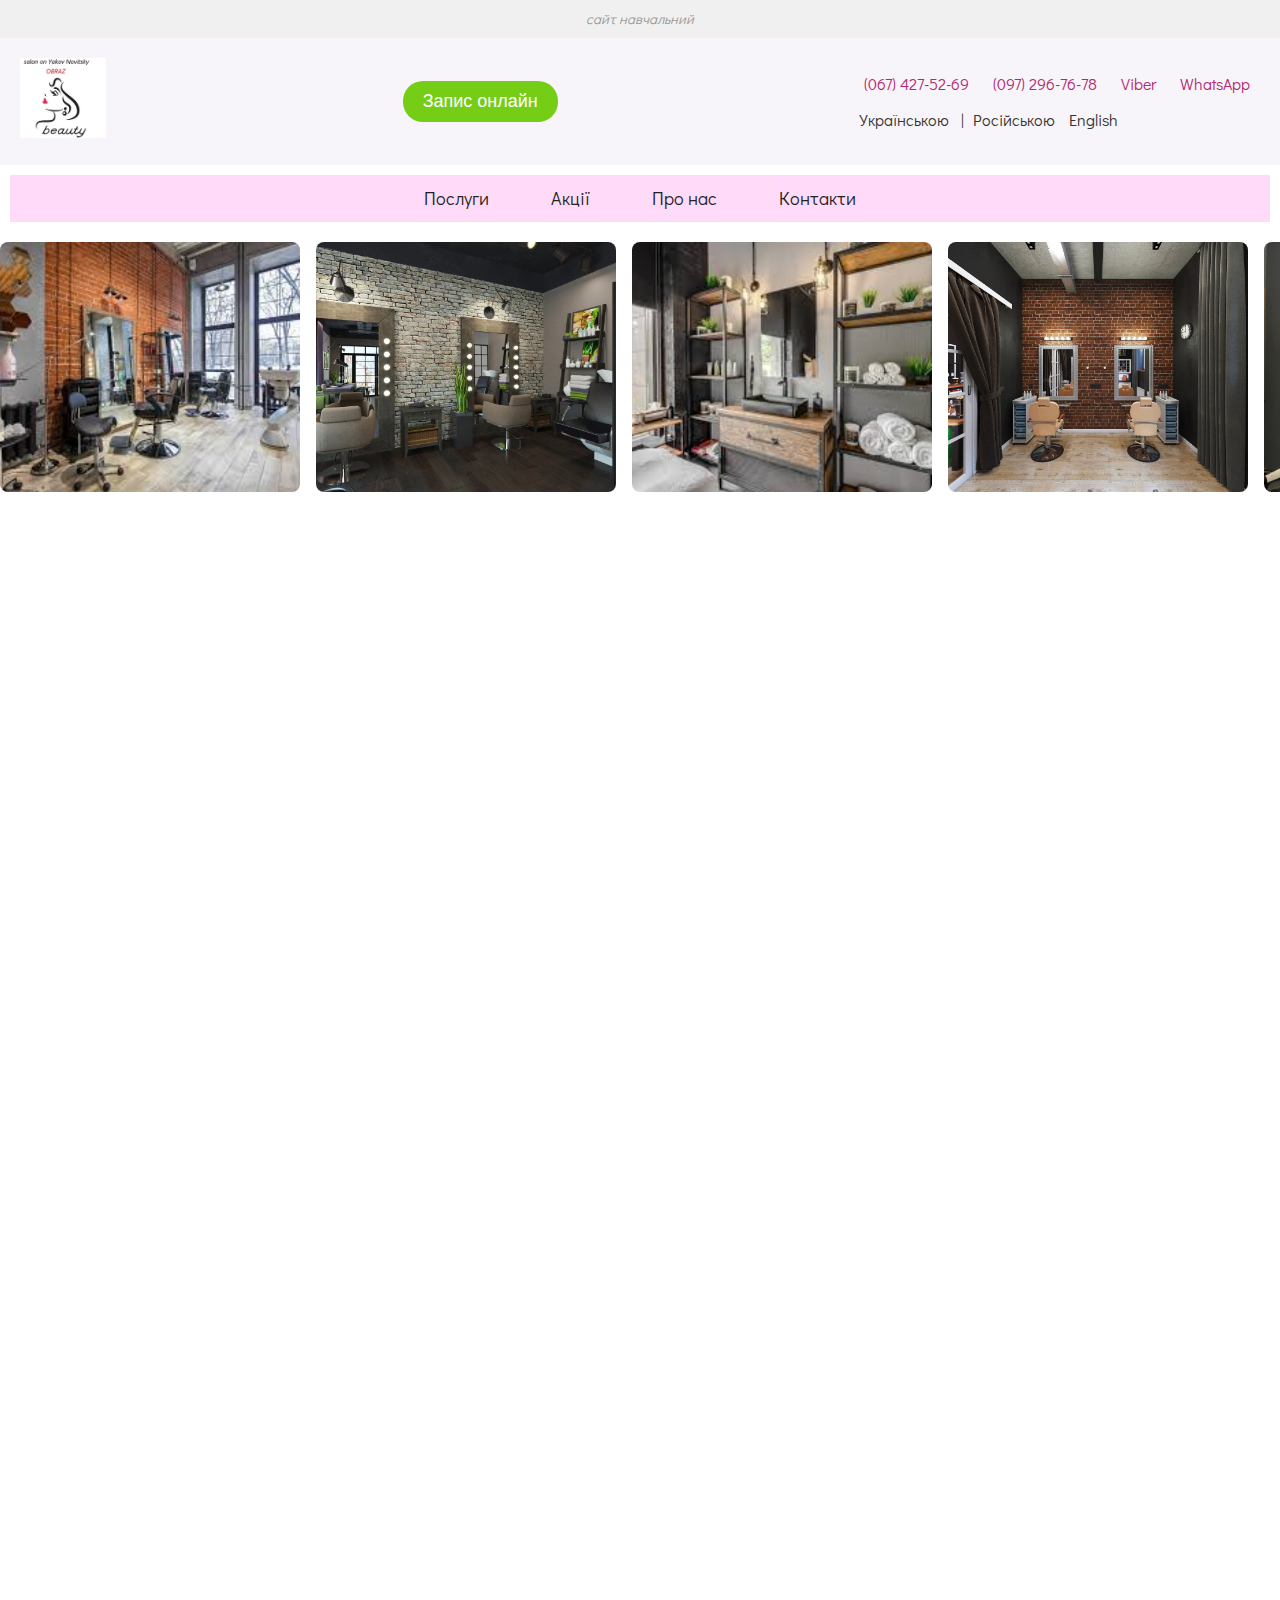
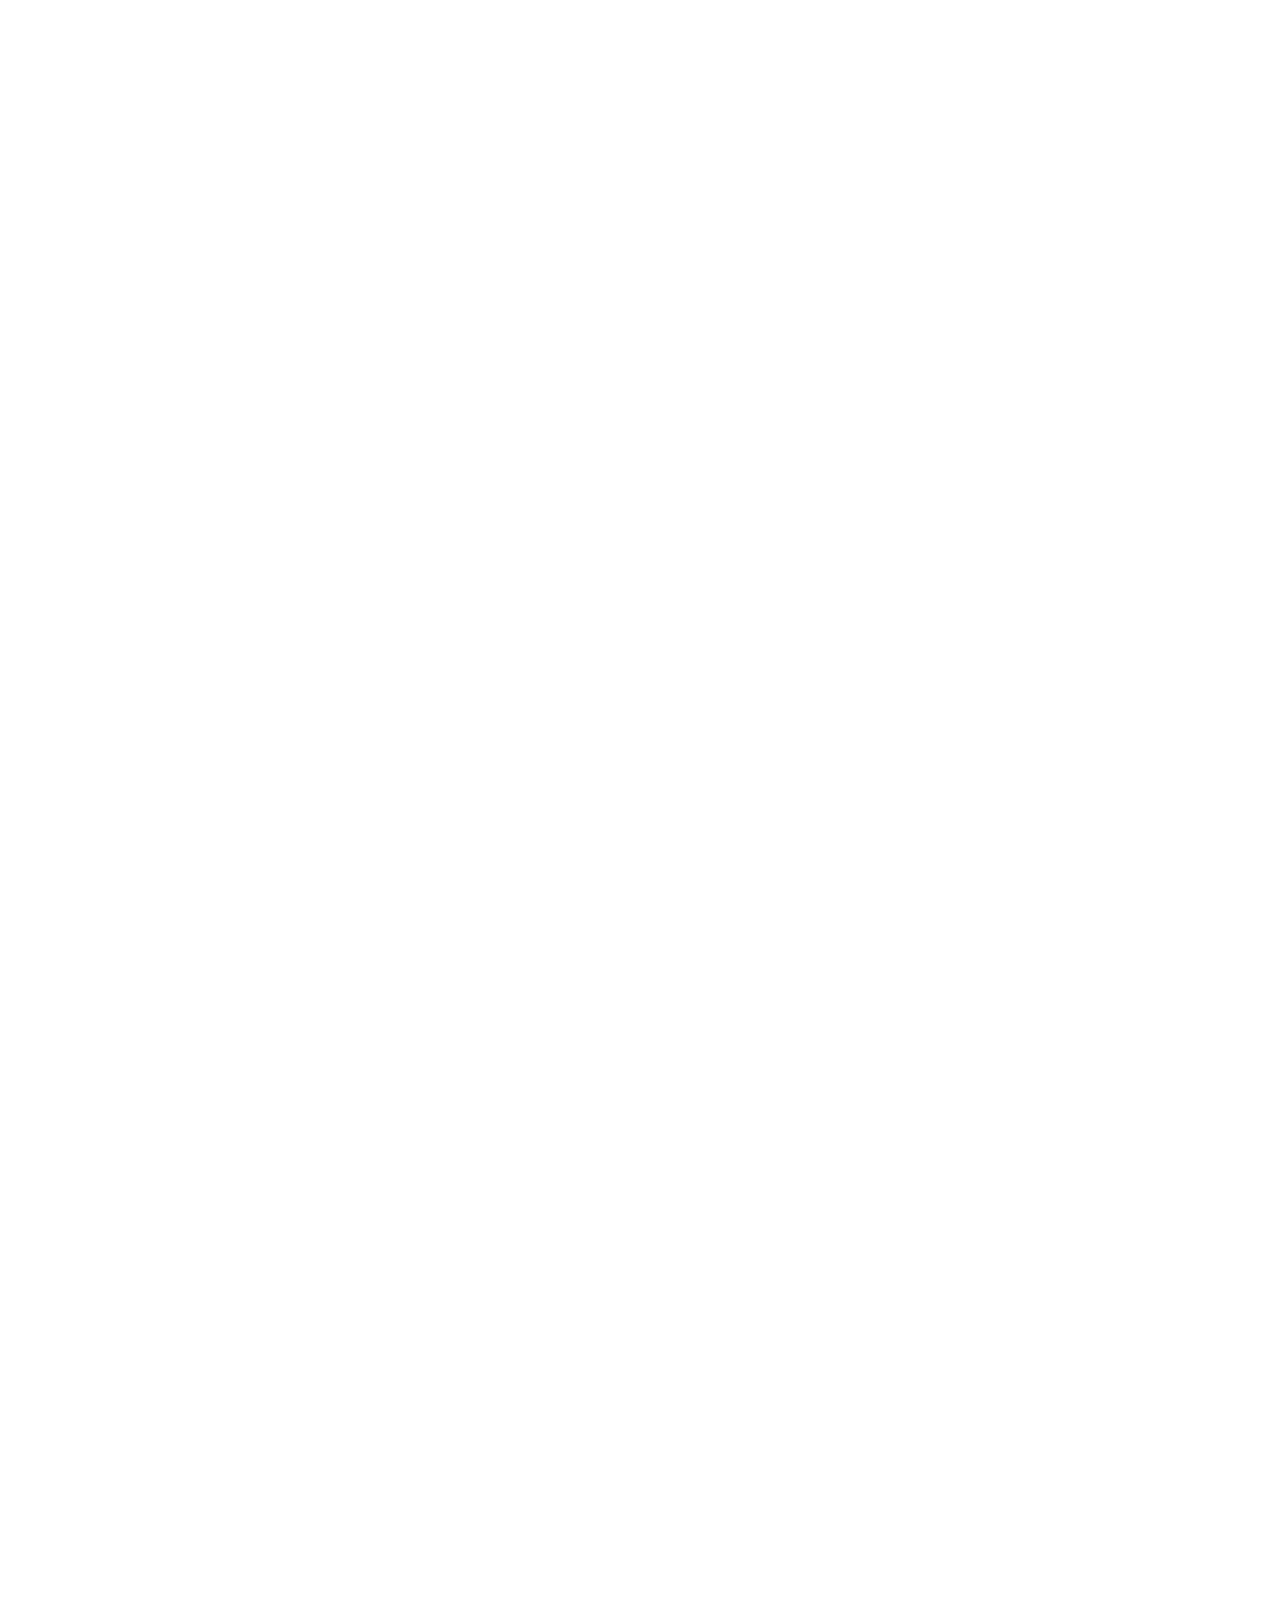
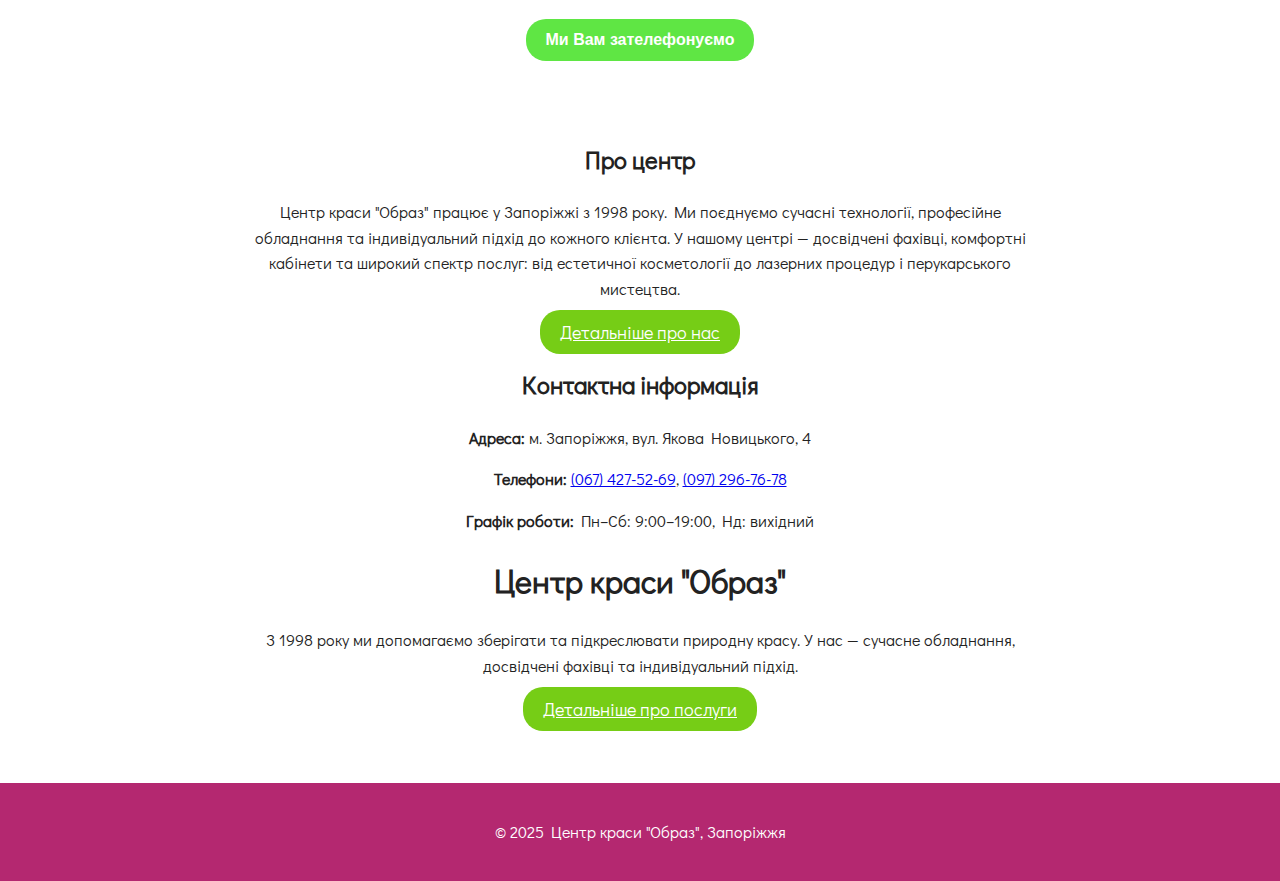
<file: index.html>
<!DOCTYPE html>
<html lang="uk">

<head>
  <meta charset="UTF-8" />
  <meta name="viewport" content="width=device-width, initial-scale=1.0">

  <title>Центр краси "Образ" — Запоріжжя</title>
  <meta name="robots" content="noindex, nofollow" />
  <!-- Open Graph -->
  <meta property="og:type" content="website" />
  <meta property="og:title" content="Центр краси 'Образ' — Запоріжжя" />
  <meta property="og:description"
    content="Косметологія, лазерні процедури, перукарські послуги. Професіоналізм і сучасні технології." />
  <meta property="og:image" content="images/preview.jpg" />
  <meta property="og:url" content="https://example.com/" />

  <!-- Twitter Card -->
  <meta name="twitter:card" content="summary_large_image" />
  <meta name="twitter:title" content="Центр краси 'Образ'" />
  <meta name="twitter:description" content="Косметологія, лазерні процедури, перукарські послуги." />
  <meta name="twitter:image" content="images/preview.jpg" />

  <meta name="description"
    content="Центр краси та здоров'я 'Образ' у Запоріжжі. Косметологія, лазерні процедури, перукарські послуги.">
  <link href="https://fonts.googleapis.com/css?family=Didact+Gothic&subset=cyrillic" rel="stylesheet" />
  <link rel="stylesheet" href="css/style.css" />

  <link rel="icon" href="images/favicon.ico" type="image/x-icon" />
  <meta property="og:image" content="images/preview.jpg" />
  <meta name="author" content="Центр краси 'Образ'" />
  <meta property="og:title" content="Центр краси 'Образ' — Запоріжжя" />
  <meta property="og:description"
    content="Косметологія, лазерні процедури, перукарські послуги. Професіоналізм і сучасні технології." />
  <meta property="og:image" content="images/preview.jpg" />

</head>

<body>
  <div class="site-note">сайт навчальний</div>
  <header class="header">
    <div class="logo">
      <img src="images/preview.jpg" alt="Центр краси Образ" />
    </div>
    <button class="btn-zapis" onclick="openBookingForm()">Запис онлайн</button>
    <div class="contacts">
      <a href="tel:+380674275269">(067) 427-52-69</a>
      <a href="tel:+380972967678">(097) 296-76-78</a>
      <a href="viber://add?number=380674275269">Viber</a>
      <a href="whatsapp://send?phone=+380972967678">WhatsApp</a>
      <nav>
        <a href="index.html">Українською</a> |
        <a href="ru/index.html" class="btn">Російською</a>
        <a href="en/index.html">English</a>
      </nav>
    </div>
  </header>


  <nav class="main-nav">
    <ul>
      <li class="has-submenu">
        <a href="p_uslugi.html">Послуги</a>
        <ul class="submenu">
          <li><a href="https://www.youtube.com/watch?v=QhS3SmSOpQ8">Манікюр</a></li>
          <li><a href="https://www.youtube.com/watch?v=CxDSTz7UUB4 ">Масаж</a></li>
          <li><a href="https://www.youtube.com/watch?v=rYP-_xYNl6I">Стрижка</a></li>
        </ul>
      </li>

      <li class="has-submenu">
        <a href="p_akcii.html">Акції</a>
        <ul class="submenu">
          <li><a href="p_skidka.html">Знижки</a></li>
          <li><a href="p_bonus.html">Бонуси</a></li>
          <li><a href="p_gift.html">Подарункові сертифікати</a></li>
        </ul>
      </li>

      <li class="has-submenu">
        <a href="#about">Про нас</a>
        <ul class="submenu">
          <li><a href="#team">Наша команда</a></li>
          <li><a href="#about">Історія салону</a></li>
          <li><a href="#about">Місія та цінності</a></li>
        </ul>
      </li>

      <li><a href="p_kontakty.html">Контакти</a></li>
    </ul>
  </nav>



  <div class="gallery-container">
    <img src="images/1.jpg" alt="Фото 1">
    <img src="images/1112.jpg" alt="Фото 2">
    <img src="images/12.jpg" alt="Фото 3">
    <img src="images/3.jpg" alt="Фото 4">
    <img src="images/2.jpg" alt="Фото 4">
    <img src="images/2.jpg" alt="Фото 4">
    <img src="images/2.jpg" alt="Фото 4">
    <img src="images/2.jpg" alt="Фото 4">
  </div>

  <main class="main-content">
    <section class="services fade-in">
      <h2>Наші послуги</h2>
      <div class="service-grid">
        <a href="p_esteticheskaya-kosmetologiya.html">
          <img src="images/360_estet_kosmet.jpg" alt="Естетична косметологія" />
          <p>Естетична косметологія</p>
        </a>
        <a href="p_inyekcionnaya-kosmetologiya.html">
          <img src="images/360_inekc_kosmet.jpg" alt="Ін'єкційна косметологія" />
          <p>Ін'єкційна косметологія</p>
        </a>
        <a href="p_lazernyy-centr.html">
          <img src="images/360_laz_centr.jpg" alt="Лазерний центр" />
          <p>Лазерний центр</p>
        </a>
        <a href="p_epil.html">
          <img src="images/360_laz_epil.jpg" alt="Лазерна епіляція" />
          <p>Лазерна епіляція</p>
        </a>
        <a href="p_studiya-volos.html">
          <img src="images/360_studiya_volos.jpg" alt="Студія волосся" />
          <p>Студія волосся</p>
        </a>
        <a href="p_ukhod-za-rukami-i-nogami.html">
          <img src="images/360_uhod_ruki.jpg" alt="Догляд за руками та ногами" />
          <p>Догляд за руками та ногами</p>
        </a>
      </div>

    </section>

    <section class="news fade-in" id="news-section">
      <h2>Наші новини</h2>
    </section>


    <section id="news-section2" class="fade-in">

      <article class="news-item">
        <img src="images/tokio_mini.jpg" alt="TOKIO INKARAMI" />
        <div>
          <h3><a href="p_tokio-inkarami---lechenie-volos-iz-yaponii.html">Японське відновлення волосся TOKIO
              INKARAMI</a></h3>
          <p>Комплексний догляд з Японії, що повертає волоссю силу, пружність, зволоженість і блиск.</p>
        </div>
      </article>

      <article class="news-item">
        <img src="images/leasir_rnews.jpg" alt="Апарат для корекції фігури" />
        <div>
          <h3><a href="p_noveyshiy-apparat-dlya-korrekcii-figury-i-lecheniy.html">Вбивця целюліту вже на волі!</a></h3>
          <p>Новий апарат з RF-ліфтингом і вакуумним масажем — моделювання фігури у Запоріжжі.</p>
        </div>
      </article>

      <article class="news-item">
        <img src="images/akan.jpg" alt="Знижки на епіляцію" />
        <div>
          <h3><a href="p_akcii.html">Знижки на Лазерну епіляцію!</a></h3>
          <p>Виграй додаткову знижку на епіляцію з найкращими лазерами Candela GentleLase Pro.</p>
        </div>
      </article>
    </section>


    <section id="team" class="team fade-in">
      <h2>Наші фахівці</h2>
      <div class="team-grid">
        <div class="team-member">
          <img src="images/192_julia.jpg" alt="Нова модель" />
          <h3>Нова модель</h3>
          <p>Майстер педикюру</p>
        </div>
        <div class="team-member">
          <img src="images/192_simon.jpg" alt="Нова модель" />
          <h3>Нова модель</h3>
          <p>Майстер манікюру</p>
        </div>
        <div class="team-member">
          <img src="images/192_korobova.jpg" alt="Нова модель" />
          <h3>Нова модель</h3>
          <p>Косметолог</p>
        </div>
        <div class="team-member">
          <img src="images/192_jenya.jpg" alt="Нова модель" />
          <h3>Нова модель</h3>
          <p>Фахівець лазерної епіляції</p>
        </div>
        <div class="team-member">
          <img src="images/192_irina_kuchugurnaya.jpg" alt="Нова модель" />
          <h3>Нова модель</h3>
          <p>Майстер манікюру</p>
        </div>
        <div class="team-member">
          <img src="images/192_oksana_shegeda.jpg" alt="Нова модель" />
          <h3>Нова модель</h3>
          <p>Фахівець лазерної епіляції</p>
        </div>
      </div>
      <button class="btn-zapis" onclick="openBookingForm()">Запис онлайн</button>
    </section>

    <div class="map">
      <iframe
        src="https://www.google.com/maps/embed?pb=!1m18!1m12!1m3!1d2677.823519350819!2d35.13563739999999!3d47.84301219999999!2m3!1f0!2f0!3f0!3m2!1i1024!2i768!4f13.1!3m3!1m2!1s0x40dc67369137b8c9%3A0x261984ce0a0e2108!2z0YPQuy4g0K_QutC-0LLQsCDQndC-0LLQuNGG0LrQvtCz0L4sIDQsINCX0LDQv9C-0YDQvtC20YzQtSwg0JfQsNC_0L7RgNC-0LbRgdC60LDRjyDQvtCx0LvQsNGB0YLRjCwgNjkwMDA!5e0!3m2!1sru!2sua!4v1762896191954!5m2!1sru!2sua"
        width="600" height="600" style="border:0;" allowfullscreen="" loading="lazy"
        referrerpolicy="no-referrer-when-downgrade">

      </iframe>
    </div>





    <div class="map">
      <button class="btn-callback" onclick="openCallbackForm()">Ми Вам зателефонуємо </button>
    </div>






    <div id="callbackForm" class="modal">
      <div class="modal-content">
        <span class="close" onclick="closeCallbackForm()">×</span>
        <form action="https://formspree.io/f/mzzyzbwl" method="POST" id="callback-form">
          <label for="callback-name">Ваше ім’я:</label>
          <input type="text" name="name" id="callback-name" placeholder="Ваше ім’я" required>

          <label for="callback-phone">Телефон:</label>
          <input type="tel" name="phone" id="callback-phone" placeholder="(0XX) XXX-XX-XX" required>
          <input type="email" id="email" name="email" autocomplete="email" required>
          <button type="submit">Зателефонйте мені</button>
        </form>
        <div id="callback-thankyou" style="display:none; color:green; margin-top:15px;">
          Дякуємо! Ми зателефонуємо Вам найближчим часом.
        </div>
      </div>
    </div>

    <section id="about" class="news-section">
      <h2>Про центр</h2>
      <p>
        Центр краси "Образ" працює у Запоріжжі з 1998 року. Ми поєднуємо сучасні технології, професійне обладнання та
        індивідуальний підхід до кожного клієнта. У нашому центрі — досвідчені фахівці, комфортні кабінети та широкий
        спектр послуг: від естетичної косметології до лазерних процедур і перукарського мистецтва.
      </p>
      <a class="btn-primary" href="">Детальніше про нас</a>


      <!-- <section id="news-section4" class="fade-in"> -->


      <h2>Контактна інформація</h2>
      <p><strong>Адреса:</strong> м. Запоріжжя, вул. Якова Новицького, 4</p>
      <p><strong>Телефони:</strong> <a href="tel:+380674275269">(067) 427-52-69</a>, <a href="tel:+380972967678">(097)
          296-76-78</a></p>
      <p><strong>Графік роботи:</strong> Пн–Сб: 9:00–19:00, Нд: вихідний</p>

      <h1>Центр краси "Образ"</h1>
      <p>З 1998 року ми допомагаємо зберігати та підкреслювати природну красу. У нас — сучасне обладнання, досвідчені
        фахівці та індивідуальний підхід.</p>
      <a class="btn-primary" href="p_uslugi.html">Детальніше про послуги</a>
    </section>


    <!-- </section> -->

    <!-- <section class="feedback fade-in">
  <h2>Зворотний зв’язок</h2>
    <form action="https://formspree.io/f/mzzyzbwl" method="POST" class="feedback-form">
    <input type="text" name="name" placeholder="Ваше ім’я" required />
    <input type="tel" name="phone" placeholder="Телефон" required />
    <textarea name="message" rows="4" placeholder="Ваше повідомлення"></textarea>
    <button type="submit" class="btn-primary">Надіслати</button>
  </form>
</section> -->



    <div id="bookingForm" class="modal">
      <h2>Зворотний зв’язок</h2>
      <div class="modal-content">
        <span class="close" onclick="overboxzapis()">×</span>
        <form action="https://formspree.io/f/mzzyzbwl" method="POST" class="feedback-form">
          <input type="text" name="name" placeholder="Ваше ім’я" required />
          <input type="tel" name="phone" placeholder="Телефон" required />
          <textarea name="message" rows="4" placeholder="Ваше повідомлення"></textarea>
          <button type="submit" class="btn-primary">Надіслати</button>
        </form>
      </div>
    </div>
  </main>

  <footer class="footer">
    <p>&copy; 2025 Центр краси "Образ", Запоріжжя</p>
  </footer>


  <script src="js/script.js"></script>


<div id="bookingForm1" class="modal" style="display: none;">
  <div class="modal-content">
    <span class="close" onclick="closeForm()">×</span>
    <form action="https://formspree.io/f/mzzyzbwl" method="POST" id="appointment-form" autocomplete="on">
      <label for="service">Послуга:</label>
      <select name="service" id="service" autocomplete="off">
        <option value="manicure">Манікюр</option>
        <option value="massage">Масаж</option>
        <option value="haircut">Стрижка</option>
      </select>

      <label for="name">Ім’я:</label>
      <input type="text" name="name" id="name" placeholder="Ваше ім’я" autocomplete="given-name" required>

      <label for="phone">Телефон:</label>
      <input type="tel" name="phone" id="phone" placeholder="(0XX) XXX-XX-XX" autocomplete="tel" required>

      <label for="datetime">Дата та час візиту:</label>
      <input type="datetime-local" name="datetime" id="datetime" autocomplete="off" required>

      <button type="submit">Записатись</button>
    </form>
  </div>
</div>



  <script>
    function openBookingForm() {
      document.getElementById("bookingForm1").style.display = "block";
    }
    function closeForm() {
      document.getElementById("bookingForm1").style.display = "none";
    }
  </script>



  <script>
    function openCallbackForm() {
      document.getElementById("callbackForm").style.display = "block";
    }
    function closeCallbackForm() {
      document.getElementById("callbackForm").style.display = "none";
    }

    // обработка отправки
    const callbackForm = document.getElementById("callback-form");
    const callbackThankYou = document.getElementById("callback-thankyou");

    callbackForm.addEventListener("submit", async function (e) {
      e.preventDefault();
      const data = new FormData(callbackForm);
      const response = await fetch(callbackForm.action, {
        method: callbackForm.method,
        body: data,
        headers: { 'Accept': 'application/json' }
      });
      if (response.ok) {
        callbackForm.style.display = "none";
        callbackThankYou.style.display = "block";
      } else {
        alert("Помилка при відправці форми");
      }
    });
  </script>

</body>

</html>
</file>
<file: css/style.css>
html {
  scroll-behavior: smooth;
}

body {
  margin: 0;
  font-family: 'Didact Gothic', sans-serif;
  background: #fff;
  color: #222;
  line-height: 1.6;
}

.header {
  display: flex;
  flex-wrap: wrap;
  justify-content: space-between;
  align-items: center;
  padding: 20px;
  background: #f7f5fa;
}

.logo img {
  max-height: 80px;
}

.contacts a {
  margin: 0 10px;
  color: #b42870;
  text-decoration: none;
  font-size: 16px;
}

.btn-zapis,
.btn-primary {
  background: #76cd16;
  color: #fff;
  border: none;
  padding: 10px 20px;
  border-radius: 20px;
  cursor: pointer;
  transition: background 0.3s ease;
  font-size: 18px;
}

.btn-zapis:hover,
.btn-primary:hover {
  background: #df84b3;
}

.main-nav ul {
  list-style: none;
  display: flex;
  justify-content: center;
  padding: 0;
  margin: 10px;
  gap: 10px;
  background: #ffdbf9;
}

.main-nav li {
  position: relative;
  border: 1px solid #ffdbf3;
  background-color: #ffdbf9;
  padding: 8px 10px;
  margin: 0 15px;
  border-radius: 4px;
  transition: all 0.3s ease;
}

.main-nav li:hover {
  background-color: #ffdbf5;
}

.main-nav a {
  text-decoration: none;
  color: #222;
  font-size: 18px;
}

/* Подменю */
.submenu {
  display: none;
  opacity: 0;
  visibility: hidden;
  position: absolute;
  top: 100%;
  left: 0;
  background-color: #ffdbf9;
  border: 1px solid #ffdbf3;
  border-radius: 4px;
  box-shadow: 0 4px 8px rgba(0,0,0,0.1);
  min-width: 160px;
  z-index: 100;
  transform: translateY(10px);
  transition: opacity 0.3s ease, transform 0.3s ease, visibility 0.4s;
}


.menu-item:hover .submenu {
  display: block;
}



.has-submenu:hover .submenu {
  opacity: 1;
  visibility: visible;
  transform: translateY(0);
}



.centered-block {
  display: flex;
  justify-content: center;
}

.btn-zapis {
  display: inline-block;
}

.submenu li {
  margin: 0;
  padding: 0;
}

.submenu li a {
  display: block;
  padding: 10px 16px;
  color: #222;
  font-size: 16px;
  text-decoration: none;
}

.submenu li a:hover {
  background-color: #ffe3fb;
}

/* Показывать подменю при наведении */
.has-submenu:hover .submenu {
  display: block;
}










.footer {
  background: #b42870;
  color: #fff;
  text-align: center;
  padding: 20px;
  margin-top: 40px;
}

@media (max-width: 600px) {
  .gallery-container img {
    width: 80vw;
  }
}

@media (max-width: 768px) {
  .main-nav {
    flex-direction: column;
    gap: 10px;
  }
}



@media (max-width: 768px) {
  .header {
    flex-direction: column;
    text-align: center;
  }

  .contacts {
    margin: 10px 0;
  }

  .main-nav ul {
    flex-direction: column;
  }

  .main-nav li {
    margin: 10px 0;
  }
}

.services {
  margin: 40px auto;
  max-width: 1000px;
  text-align: center;
}

.services h2 {
  font-size: 32px;
  color: #80134b;
  margin-bottom: 30px;
}













.service-grid {
  display: grid;
  grid-template-columns: repeat(3, 1fr);
  gap: 40px;
  justify-items: center;
  padding: 0 20px;
}

.service-grid a {
  text-decoration: none;
  color: #222;
  text-align: center;
  transition: transform 0.3s ease;
  max-width: 320px;
}

.service-grid a:hover {
  transform: scale(1.05);
  color: #b42870;
}

.service-grid img {
  width: 100%;
  border-radius: 8px;
}

.service-grid p {
  margin-top: 10px;
  font-size: 18px;
}

@media (max-width: 768px) {
  .service-grid {
    grid-template-columns: 1fr;
  }
}








.news {
  margin: 60px auto;
  max-width: 1000px;
  padding: 0 20px;
}

.news h2 {
  font-size: 32px;
  color: #80134b;
  margin-bottom: 30px;
  text-align: center;
}


.news-item {
  display: flex;
  flex-wrap: wrap;
  justify-content: center;
  align-items: center;
  gap: 20px;
  margin-bottom: 30px;
  max-width: 800px;
  margin-left: auto;
  margin-right: auto;
}


.news-item img {
  width: 200px;
  border-radius: 8px;
}

.news-item div {
  flex: 1;
}

.news-item h3 {
  margin: 0 0 10px;
  font-size: 20px;
  color: #b42870;
}

.news-item a {
  text-decoration: none;
  color: #b42870;
}

.news-item a:hover {
  color: #80134b;
}

.news-item p {
  margin: 0;
  font-size: 16px;
  color: #444;
}

@media (max-width: 600px) {
  .news-item {
    flex-direction: column;
    text-align: center;
  }

  .news-item img {
    width: 100%;
    max-width: 300px;
  }

  .news-item div {
    text-align: center;
  }
}
.team {
  margin: 60px auto;
  max-width: 1000px;
  padding: 0 20px;
  text-align: center;
}

.team h2 {
  font-size: 32px;
  color: #80134b;
  margin-bottom: 30px;
}




.team-grid {
  display: grid;
  grid-template-columns: 1fr 1fr 1fr;
  gap: 30px;
}

@media (max-width: 768px) {
  .team-grid {
    grid-template-columns: 1fr;
  }
}

.team-member img {
  width: 160px;
  height: 160px;
  object-fit: cover;
  border-radius: 50%;
  border: 3px solid #ffdbee;
  box-shadow: 0 2px 6px rgba(0, 0, 0, 0.2);
}


.team-list {
  display: block;
}
.team-member {
  display: flex;
  flex-direction: column;
  align-items: center;
  text-align: center;
  transition: transform 0.3s ease;
}



.team-member:hover {
  transform: scale(1.05);
}


.team-member h3 {
  margin: 10px 0 5px;
  font-size: 18px;
  color: #b42870;
}

.team-member p {
  margin: 0;
  font-size: 16px;
  color: #444;
}
.about {
  margin: 60px auto;
  max-width: 800px;
  padding: 0 20px;
  text-align: center;
}

.about h2 {
  font-size: 32px;
  color: #80134b;
  margin-bottom: 20px;
}

.about p {
  font-size: 18px;
  color: #444;
  line-height: 1.6;
  margin-bottom: 30px;
}
.contact {
  margin: 60px auto;
  max-width: 800px;
  padding: 0 20px;
  text-align: center;
}

.contact h2 {
  font-size: 32px;
  color: #80134b;
  margin-bottom: 20px;
}

.contact p {
  font-size: 18px;
  color: #444;
  margin: 10px 0;
}

.contact a {
  color: #b42870;
  text-decoration: none;
}

.contact a:hover {
  color: #80134b;
}

.contact .map {
  margin-top: 30px;
  border-radius: 8px;
  overflow: hidden;
}
.site-note {
  font-size: 14px;
  color: #999;
  text-align: center;
  padding: 8px 0;
  background-color: #f0f0f0;
  font-style: italic;
}
.feedback {
  margin: 60px auto;
  max-width: 600px;
  padding: 0 20px;
  text-align: center;
}

.feedback h2 {
  font-size: 32px;
  color: #80134b;
  margin-bottom: 30px;
}

.feedback-form {
  display: flex;
  flex-direction: column;
  gap: 15px;
}

.feedback-form input,
.feedback-form textarea {
  padding: 12px;
  font-size: 16px;
  border: 1px solid #ccc;
  border-radius: 8px;
  font-family: 'Didact Gothic', sans-serif;
}

.feedback-form input:focus,
.feedback-form textarea:focus {
  border-color: #b42870;
  outline: none;
}

.feedback-form button {
  align-self: center;
  padding: 12px 30px;
}
.fade-in {
  opacity: 0;
  transform: translateY(20px);
  animation: fadeInUp 0.8s ease-out forwards;
}

@keyframes fadeInUp {
  to {
    opacity: 1;
    transform: translateY(0);
  }
}


.gallery-container {
  display: flex;
  overflow-x: auto;
  scroll-snap-type: x mandatory;
  gap: 16px;
  padding: 10px;
  scrollbar-width: thin;
}

.gallery-container img {
  flex-shrink: 0;
  width: 300px;
  height: auto;
  border-radius: 8px;
  scroll-snap-align: start;
  object-fit: cover;
}
.online-button {
  padding: 10px 20px;
  border: 2px solid #007BFF;
  background-color: white;
  color: #007BFF;
  border-radius: 6px;
  cursor: pointer;
}

.modal {
  display: none;
  position: fixed;
  z-index: 1000;
  left: 0; top: 0;
  width: 100%; height: 100%;
  background-color: rgba(238, 96, 231, 0.589);
}

.modal-content {
  background-color: #fff;
  margin: 10% auto;
  padding: 20px;
  width: 90%;
  max-width: 400px;
  border-radius: 8px;
  position: relative;
}

.close {
  position: absolute;
  top: 10px; right: 15px;
  font-size: 24px;
  cursor: pointer;
}




.modal {
  display: none;
  position: fixed;
  z-index: 999;
  left: 0;
  top: 0;
  width: 100%;
  height: 100%;
  overflow: auto;
  background-color: rgba(0,0,0,0.5);
}

.modal-content {
  background-color: #fff;
  margin: 10% auto;
  padding: 20px;
  border-radius: 8px;
  width: 90%;
  max-width: 500px;
}


.modal-content h2 {
  margin-bottom: 20px;
  font-size: 22px;
  color: #333;
  text-align: center;
}

.modal-content label {
  display: block;
  margin-top: 15px;
  margin-bottom: 5px;
  font-weight: 500;
  color: #444;
}

.modal-content input,
.modal-content select {
  width: 100%;
  padding: 10px 12px;
  border: 1px solid #ccc;
  border-radius: 8px;
  background-color: #fff;
  font-size: 16px;
  box-sizing: border-box;
}

.modal-content input:focus,
.modal-content select:focus {
  outline: none;
  border-color: #007BFF;
  box-shadow: 0 0 0 2px rgba(0,123,255,0.2);
}

.modal-content button[type="submit"] {
  margin-top: 20px;
  width: 100%;
  padding: 12px;
  background-color: #7caee4;
  color: white;
  border: none;
  border-radius: 8px;
  font-size: 16px;
  cursor: pointer;
  transition: background-color 0.3s ease;
}

.modal-content button[type="submit"]:hover {
  background-color: #e685cd;
}

.close {
  position: absolute;
  top: 12px;
  right: 16px;
  font-size: 24px;
  color: #888;
  cursor: pointer;
}

.dropdown {
  position: relative;
  display: inline-block;
}

.dropbtn {
  background-color: #e91e63;
  color: white;
  padding: 10px 20px;
  font-size: 16px;
  border: none;
  cursor: pointer;
}





.dropdown {
  position: relative;
  display: inline-block;
}

.dropbtn {
  background-color: #4caf50;
  color: white;
  padding: 10px 20px;
  border: none;
  border-radius: 6px;
  cursor: pointer;
}

.dropdown-content {
  display: none;
  position: absolute;
  background-color: #f9f9f9;
  min-width: 160px;
  box-shadow: 0 4px 8px rgba(0,0,0,0.1);
  z-index: 1;
}

.dropdown-content a {
  display: block;
  padding: 10px;
  text-decoration: none;
  color: #333;
}

.dropdown-content a:hover {
  background-color: #f1f1f1;
}

.show {
  display: block;
}





.btn-callback {
  background-color: #5fe644; 
  color: white;
  padding: 12px 20px;
  border: none;
  border-radius: 20px;
  cursor: pointer;
  font-size: 16px;
  font-weight: bold;
  transition: background-color 0.3s ease, transform 0.2s ease;
}
.btn-callback:hover {
  background-color: #c427e4;
  transform: scale(1.05);
}


.map {
  text-align: center;   /* всё содержимое блока по центру */
  margin: 40px 0;
}

.map {
  text-align: center;   /* всё содержимое блока по центру */
  margin: 40px 0;
}

.map iframe {
  display: inline-block; /* чтобы iframe слушался text-align */
}

.news-section {
  max-width: 800px;       /* ограничиваем ширину блока */
  margin: 0 auto;         /* автоматические отступы слева и справа → центрирование */
  text-align: center;     /* выравнивание содержимого по центру */
  padding: 20px;          /* внутренние отступы */
}

.map1 {
  text-align: center;   /* всё содержимое блока по центру */
  margin: 40px 0;
}

.contacts nav {
  margin-top: 10px;
}
.contacts nav a {
  margin: 0 5px;
  text-decoration: none;
  color: #333;
}
.contacts nav a:hover {
  text-decoration: underline;
}
</file>
